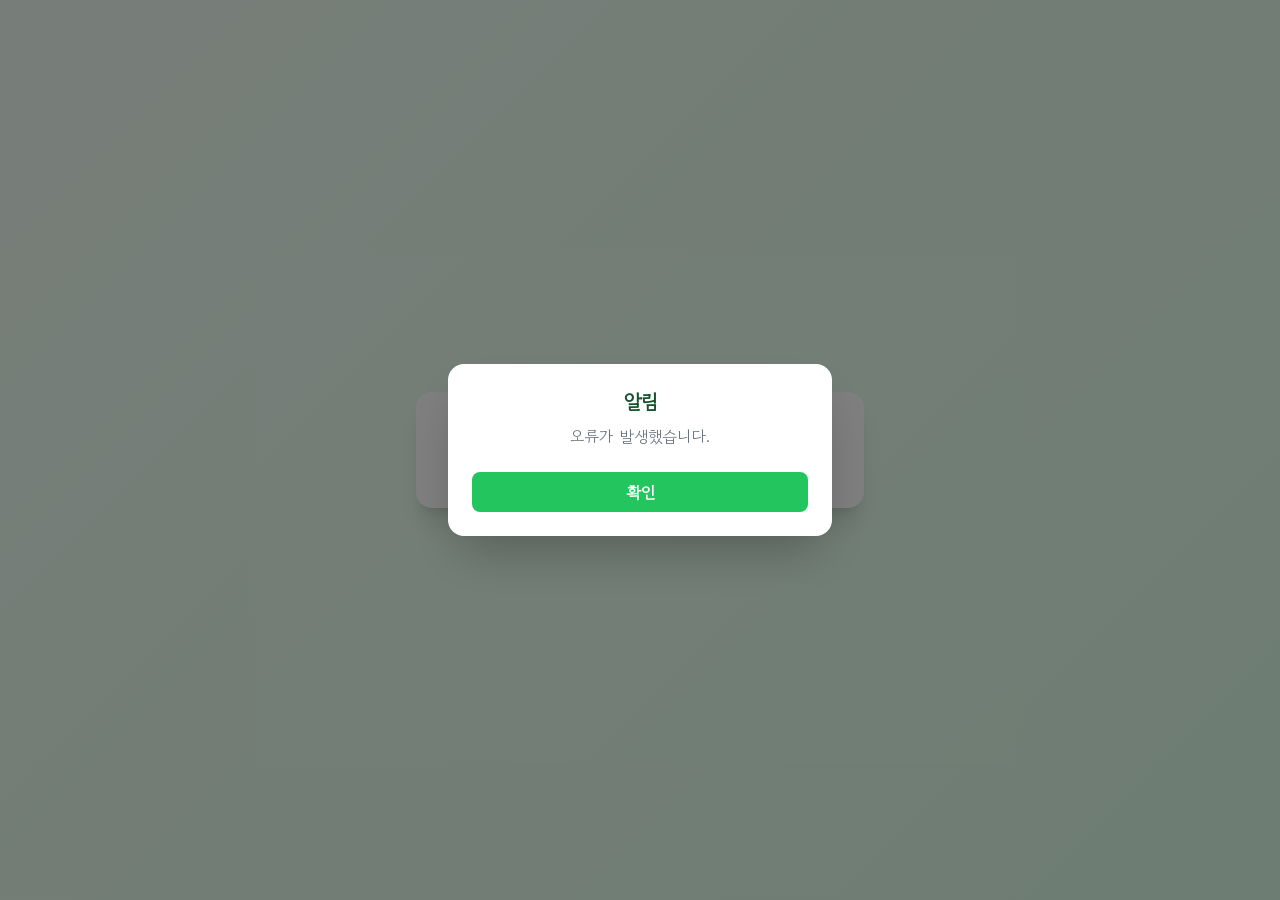
<file: index.html>
<!doctype html>
<html lang="ko">
 <head>
  <meta charset="UTF-8">
  <meta name="viewport" content="width=device-width, initial-scale=1.0">
  <title>학생 뽑기</title>
  <link rel="preconnect" href="https://fonts.googleapis.com">
  <link rel="preconnect" href="https://fonts.gstatic.com" crossorigin>
  <link href="https://fonts.googleapis.com/css2?family=Gowun+Dodum&amp;display=swap" rel="stylesheet">
  <style>
        body { font-family: 'Gowun Dodum', sans-serif; background: linear-gradient(135deg, #f0fdf4 0%, #dcfce7 100%); }
        .view { display: none; }
        .view.active { display: block; }
        /* Canva 에디터가 런타임에 주입하던 스타일을 고정값으로 대체 */
        .canva-text { color: #6b7280; }
        h1.canva-text { color: #14532d; font-size: 1.875rem; line-height: 2.25rem; }
        h2.canva-text { color: #14532d; font-size: 1.25rem; line-height: 1.75rem; }
        h2.canva-text.text-red-600 { color: #dc2626; }
        p.canva-text { font-size: 1rem; }
        p.canva-text.text-2xl { font-size: 1.5rem; line-height: 2rem; }
        p.canva-text.text-green-700 { color: #15803d; }
        .canva-button { background: #22c55e; color: #fff; transition: background .15s; }
        .canva-button:hover:not(:disabled) { background: #16a34a; }
        .canva-button:disabled { opacity: .6; cursor: not-allowed; }
        #slot-display {
            height: 80px;
            overflow: hidden;
            position: relative;
            background: #f0fdf4;
            border-radius: 12px;
            display: flex;
            align-items: center;
            justify-content: center;
        }
        .slot-text { font-size: 1.5rem; font-weight: 700; min-height: 4rem; display: flex; align-items: center; justify-content: center; }
        @keyframes pulse-btn { 0%,100%{ transform:scale(1); } 50%{ transform:scale(1.05); } }
        .draw-pulse { animation: pulse-btn 1.5s infinite; }
        #confetti-canvas { position: fixed; top:0; left:0; width:100%; height:100%; pointer-events:none; z-index:9999; }
    </style>
  <link rel="stylesheet" href="tailwind.css">
 </head>
 <body data-template-id="__page-root" class="min-h-screen flex items-center justify-center p-4">
  <canvas id="confetti-canvas"></canvas>
  <div class="w-full max-w-md"><div id="view-loading" class="view active bg-white rounded-2xl shadow-xl p-6">
    <h1 data-template-id="loading-title" class="canva-text text-center font-bold mb-2">불러오는 중...</h1>
    <p data-template-id="loading-desc" class="canva-text text-center">잠시만 기다려 주세요.</p>
   </div><div id="view-notready" class="view bg-white rounded-2xl shadow-xl p-6">
    <h1 data-template-id="notready-title" class="canva-text text-center font-bold mb-2">뽑기 준비 중</h1>
    <p data-template-id="notready-desc" class="canva-text text-center">아직 뽑기가 준비되지 않았습니다.<br>선생님이 설정을 마치면 접속할 수 있습니다.</p>
   </div><!-- View 2: Login -->
   <div id="view-login" class="view bg-white rounded-2xl shadow-xl p-6">
    <h1 data-template-id="login-title" class="canva-text text-center font-bold mb-2">뽑기</h1>
    <p data-template-id="login-desc" class="canva-text text-center mb-6">학번과 이름을 입력하여 접속하세요.</p>
    <form id="login-form" class="space-y-4">
     <div><label for="input-id" class="block text-sm font-medium text-gray-700 mb-1">학번</label> <input id="input-id" type="text" class="w-full border border-gray-300 rounded-lg px-3 py-2 focus:ring-2 focus:ring-green-400 outline-none">
     </div>
     <div><label for="input-name" class="block text-sm font-medium text-gray-700 mb-1">이름</label> <input id="input-name" type="text" class="w-full border border-gray-300 rounded-lg px-3 py-2 focus:ring-2 focus:ring-green-400 outline-none">
     </div><button data-template-id="login-btn" type="submit" class="canva-button w-full py-3 rounded-lg font-semibold">접속하기</button>
    </form>
   </div><!-- View 3: Draw -->
   <div id="view-draw" class="view bg-white rounded-2xl shadow-xl p-6 text-center">
    <h1 data-template-id="draw-header" class="canva-text font-bold mb-4">뽑기 시작!</h1>
    <p data-template-id="draw-order-text" class="canva-text mb-8"></p>
    <div id="slot-display" class="slot-text text-green-600 mb-8">
     ?
    </div><button data-template-id="draw-btn" id="draw-btn" type="button" class="canva-button draw-pulse w-48 h-48 rounded-full text-2xl font-bold mx-auto flex items-center justify-center gap-2">뽑기</button>
   </div><!-- View 4: Result -->
   <div id="view-result" class="view bg-white rounded-2xl shadow-xl p-6 text-center">
    <h1 data-template-id="result-header" class="canva-text font-bold mb-2">뽑기 결과</h1>
    <p data-template-id="result-order" class="canva-text mb-6"></p>
    <div id="result-display" class="text-4xl font-bold text-green-600 my-8 p-6 bg-green-50 rounded-xl"></div>
    <p data-template-id="result-congrats" class="canva-text text-2xl font-bold mb-6 text-green-700"></p><button data-template-id="result-home-btn" id="result-home-btn" type="button" class="canva-button w-full py-3 rounded-lg font-semibold">처음으로</button>
   </div>
  </div><!-- Modal -->
  <div id="modal-overlay" class="fixed inset-0 bg-black/50 flex items-center justify-center z-50 hidden p-4">
   <div class="bg-white rounded-2xl p-6 max-w-sm w-full shadow-2xl">
    <h2 data-template-id="modal-title" class="canva-text font-bold text-center mb-2">알림</h2>
    <p data-template-id="modal-msg" id="modal-msg-el" class="canva-text text-center mb-6"></p>
    <div id="modal-buttons" class="flex flex-col gap-2"><button data-template-id="modal-close-btn" id="modal-close" type="button" class="canva-button w-full py-2 rounded-lg font-semibold">확인</button> <button id="modal-secondary" type="button" class="hidden w-full py-2 rounded-lg font-semibold bg-green-100 text-green-700">결과 확인하기</button>
    </div>
   </div>
  </div>
  <script>
        const API_URL = 'https://script.google.com/macros/s/AKfycbw6PHa1VEll1ZSz9TQzufYEtcmYBtLaRyGr85AnGPTgo-3nmB-0ysM67xmE--Tch1R0Ew/exec';

        // ---- 서버 통신 (Google Apps Script) ----
        async function api(payload) {
            const res = await fetch(API_URL, {
                method: 'POST',
                headers: { 'Content-Type': 'text/plain;charset=utf-8' },  // preflight 회피
                body: JSON.stringify(payload)
            });
            if (!res.ok) throw new Error('HTTP ' + res.status);
            return res.json();
        }

        const sleep = (ms) => new Promise(resolve => setTimeout(resolve, ms));

        function showView(id) {
            document.querySelectorAll('.view').forEach(v => v.classList.remove('active'));
            document.getElementById('view-' + id).classList.add('active');
        }

        function activeViewId() {
            const v = document.querySelector('.view.active');
            return v ? v.id : null;
        }

        function showModal(msg, secondaryAction) {
            document.getElementById('modal-msg-el').textContent = msg;
            document.getElementById('modal-overlay').classList.remove('hidden');
            const sec = document.getElementById('modal-secondary');
            if (secondaryAction) {
                sec.classList.remove('hidden');
                sec.onclick = () => { hideModal(); secondaryAction(); };
            } else {
                sec.classList.add('hidden');
            }
        }

        function hideModal() {
            document.getElementById('modal-overlay').classList.add('hidden');
        }

        document.getElementById('modal-close').addEventListener('click', hideModal);

        const POLL_INTERVAL_MS = 10000;

        let currentStudent = null;     // { student_id, student_name, drawn, draw_order, draw_result }
        let configInfo = null;         // { exists, lottery_title, draw_result }
        let isDrawing = false;
        let userInteracted = false;

        // ---- 설정(제목) 동기화 ----
        // 마지막으로 받은 설정을 브라우저에 저장해 두었다가, 다음 접속 때 서버 응답 전에 먼저 보여 줌
        const CACHE_KEY = 'drawer_config_v1';
        let loadFailedShown = false;

        function loadCachedConfig() {
            try {
                const v = JSON.parse(localStorage.getItem(CACHE_KEY));
                return v && v.exists ? v : null;
            } catch (err) { return null; }
        }

        function saveCachedConfig(cfg) {
            try {
                if (cfg.exists) localStorage.setItem(CACHE_KEY, JSON.stringify(cfg));
                else localStorage.removeItem(CACHE_KEY);
            } catch (err) { /* 저장 불가 환경이면 무시 */ }
        }

        function applyConfig(cfg) {
            configInfo = cfg;
            const active = activeViewId();
            const waiting = active === null || active === 'view-loading' || active === 'view-notready';
            if (!cfg.exists) {
                if (!userInteracted && (waiting || active === 'view-login')) showView('notready');
                return;
            }
            const titleEl = document.querySelector('[data-template-id="login-title"]');
            if (titleEl) titleEl.textContent = cfg.lottery_title || '뽑기';
            if (!userInteracted && waiting) showView('login');
        }

        async function refreshConfig() {
            try {
                const cfg = await api({ action: 'config' });
                if (!cfg.ok) throw new Error('config failed');
                saveCachedConfig(cfg);
                applyConfig(cfg);
            } catch (err) {
                console.error(err);
                if (activeViewId() === 'view-loading' && !loadFailedShown) {
                    loadFailedShown = true;
                    showModal('오류가 발생했습니다.');
                }
            }
        }

        const cachedConfig = loadCachedConfig();
        if (cachedConfig) applyConfig(cachedConfig);
        refreshConfig();
        setInterval(() => {
            const active = activeViewId();
            if (document.hidden || userInteracted) return;
            if (active === null || active === 'view-loading' || active === 'view-notready' || active === 'view-login') refreshConfig();
        }, POLL_INTERVAL_MS);

        // ---- Login form ----
        document.getElementById('login-form').addEventListener('submit', async (e) => {
            e.preventDefault();
            userInteracted = true;
            const id = document.getElementById('input-id').value.trim();
            const name = document.getElementById('input-name').value.trim();
            const btn = e.target.querySelector('button[type="submit"]');
            btn.disabled = true;
            btn.textContent = '확인 중...';

            let res = null;
            try {
                res = await api({ action: 'login', id, name });
            } catch (err) {
                console.error(err);
            }
            btn.disabled = false;
            btn.textContent = '접속하기';

            if (!res || (!res.ok && res.error !== 'not_found')) { showModal('오류가 발생했습니다.'); return; }
            if (!res.ok) { showModal('등록되지 않은 학생입니다.'); return; }

            currentStudent = { student_id: id, student_name: name, drawn: res.drawn, draw_order: res.draw_order, draw_result: res.draw_result };
            if (res.drawn) {
                showModal('이미 참여하였습니다.', () => showResult(currentStudent));
                return;
            }
            document.querySelector('[data-template-id="draw-order-text"]').textContent = `당신은 이번 뽑기의 ${res.drawnCount + 1}번째 참여자입니다.`;
            document.getElementById('slot-display').textContent = '?';
            showView('draw');
        });

        // ---- Draw ----
        document.getElementById('draw-btn').addEventListener('click', async () => {
            const btn = document.getElementById('draw-btn');
            btn.disabled = true; btn.classList.remove('draw-pulse');
            isDrawing = true;
            userInteracted = true;

            const slot = document.getElementById('slot-display');

            // 서버 추첨은 애니메이션과 동시에 진행 (결과는 서버가 잠금 상태에서 확정)
            const drawPromise = api({ action: 'draw', id: currentStudent.student_id, name: currentStudent.student_name })
                .catch(err => { console.error(err); return null; });

            // Dot loading animation
            const dots = ['.',  '..',  '...',  '....',  '.....'];
            let dotIndex = 0;
            const dotInterval = setInterval(() => {
                slot.textContent = dots[dotIndex];
                dotIndex = (dotIndex + 1) % dots.length;
            }, 200);

            // Run for ~3 seconds
            await sleep(3000);
            clearInterval(dotInterval);
            const res = await drawPromise;

            if (!res || !res.ok) {
                slot.textContent = '?';
                btn.disabled = false; btn.classList.add('draw-pulse');
                isDrawing = false;
                showModal(res && res.error === 'no_items' ? '남은 항목이 없습니다.' : '오류가 발생했습니다.');
                return;
            }

            currentStudent = { ...currentStudent, drawn: true, draw_order: res.draw_order, draw_result: res.draw_result };
            showResult(currentStudent);
        });

        function showResult(student) {
            document.querySelector('[data-template-id="result-order"]').textContent = `${student.draw_order}번째 참여자`;
            document.getElementById('result-display').textContent = student.draw_result;
            const resultMsg = configInfo && configInfo.draw_result ? configInfo.draw_result : '축하합니다! 🎉';
            document.querySelector('[data-template-id="result-congrats"]').textContent = resultMsg;
            showView('result');
            fireConfetti();
            // Keep isDrawing true while result is displayed
        }

        // Home button on result page
        document.getElementById('result-home-btn').addEventListener('click', () => {
            currentStudent = null;
            document.getElementById('input-id').value = '';
            document.getElementById('input-name').value = '';
            // Reset draw button for next student
            const drawBtn = document.getElementById('draw-btn');
            drawBtn.disabled = false;
            drawBtn.classList.add('draw-pulse');
            isDrawing = false;
            userInteracted = false;
            showView('login');
        });

        // Confetti
        function fireConfetti() {
            const canvas = document.getElementById('confetti-canvas');
            const ctx = canvas.getContext('2d');
            canvas.width = window.innerWidth; canvas.height = window.innerHeight;
            const particles = Array.from({ length: 120 }, () => ({
                x: Math.random() * canvas.width, y: Math.random() * -canvas.height,
                w: Math.random() * 10 + 5, h: Math.random() * 6 + 3,
                color: ['#22c55e','#16a34a','#10b981','#f59e0b','#ec4899','#8b5cf6'][Math.floor(Math.random()*6)],
                vy: Math.random() * 3 + 2, vx: (Math.random() - 0.5) * 4, rot: Math.random() * 360
            }));
            let frame = 0;
            function draw() {
                ctx.clearRect(0, 0, canvas.width, canvas.height);
                particles.forEach(p => {
                    p.y += p.vy; p.x += p.vx; p.rot += 3;
                    ctx.save(); ctx.translate(p.x, p.y); ctx.rotate(p.rot * Math.PI / 180);
                    ctx.fillStyle = p.color; ctx.fillRect(-p.w/2, -p.h/2, p.w, p.h);
                    ctx.restore();
                });
                frame++;
                if (frame < 90) requestAnimationFrame(draw);
                else ctx.clearRect(0, 0, canvas.width, canvas.height);
            }
            draw();
        }
    </script>
 </body>
</html>
</file>
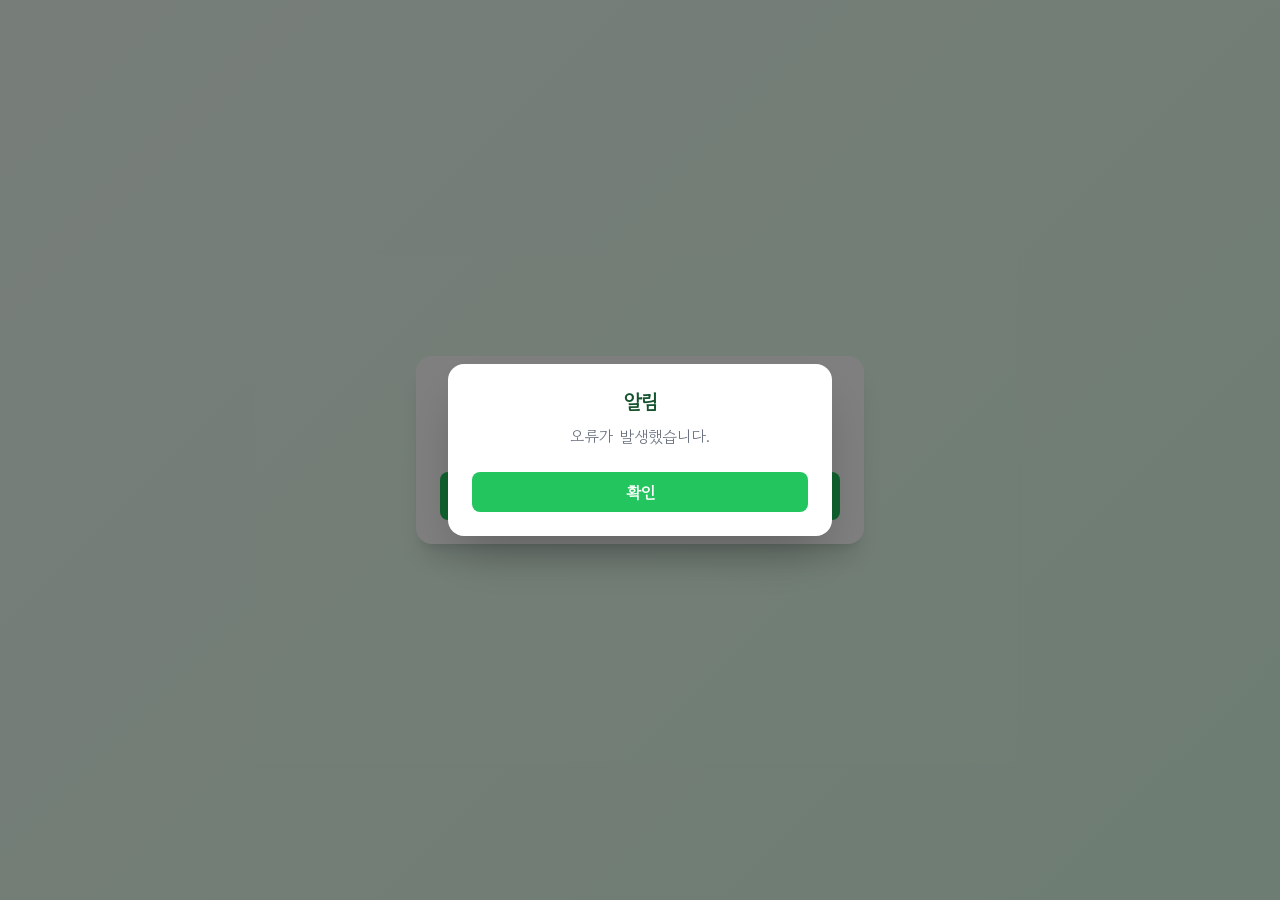
<file: teacher.html>
<!doctype html>
<html lang="ko">
 <head>
  <meta charset="UTF-8">
  <meta name="viewport" content="width=device-width, initial-scale=1.0">
  <title>학생 뽑기 - 교사용</title>
  <link rel="preconnect" href="https://fonts.googleapis.com">
  <link rel="preconnect" href="https://fonts.gstatic.com" crossorigin>
  <link href="https://fonts.googleapis.com/css2?family=Gowun+Dodum&amp;display=swap" rel="stylesheet">
  <style>
        body { font-family: 'Gowun Dodum', sans-serif; background: linear-gradient(135deg, #f0fdf4 0%, #dcfce7 100%); }
        .view { display: none; }
        .view.active { display: block; }
        /* Canva 에디터가 런타임에 주입하던 스타일을 고정값으로 대체 */
        .canva-text { color: #6b7280; }
        h1.canva-text { color: #14532d; font-size: 1.875rem; line-height: 2.25rem; }
        h2.canva-text { color: #14532d; font-size: 1.25rem; line-height: 1.75rem; }
        h2.canva-text.text-red-600 { color: #dc2626; }
        p.canva-text { font-size: 1rem; }
        p.canva-text.text-2xl { font-size: 1.5rem; line-height: 2rem; }
        p.canva-text.text-green-700 { color: #15803d; }
        .canva-button { background: #22c55e; color: #fff; transition: background .15s; }
        .canva-button:hover:not(:disabled) { background: #16a34a; }
        .canva-button:disabled { opacity: .6; cursor: not-allowed; }
        #slot-display {
            height: 80px;
            overflow: hidden;
            position: relative;
            background: #f0fdf4;
            border-radius: 12px;
            display: flex;
            align-items: center;
            justify-content: center;
        }
        .slot-text { font-size: 1.5rem; font-weight: 700; min-height: 4rem; display: flex; align-items: center; justify-content: center; }
        @keyframes pulse-btn { 0%,100%{ transform:scale(1); } 50%{ transform:scale(1.05); } }
        .draw-pulse { animation: pulse-btn 1.5s infinite; }
        #confetti-canvas { position: fixed; top:0; left:0; width:100%; height:100%; pointer-events:none; z-index:9999; }
    </style>
  <link rel="stylesheet" href="tailwind.css">
 </head>
 <body data-template-id="__page-root" class="min-h-screen flex items-center justify-center p-4">
  <div class="w-full max-w-md"><div id="view-loading" class="view active bg-white rounded-2xl shadow-xl p-6">
    <h1 data-template-id="loading-title" class="canva-text text-center font-bold mb-2">불러오는 중...</h1>
    <p data-template-id="loading-desc" class="canva-text text-center">잠시만 기다려 주세요.</p>
   </div><div id="view-locked" class="view bg-white rounded-2xl shadow-xl p-6">
    <h1 data-template-id="locked-title" class="canva-text text-center font-bold mb-2">교사용 페이지</h1>
    <p data-template-id="locked-desc" class="canva-text text-center mb-6">보안 코드를 입력하세요.</p>
    <button data-template-id="locked-btn" id="locked-btn" type="button" class="canva-button w-full py-3 rounded-lg font-semibold">코드 입력</button>
   </div>
   <!-- Setup -->
   <div id="view-setup" class="view bg-white rounded-2xl shadow-xl p-6">
    <h1 data-template-id="setup-title" class="canva-text text-center font-bold mb-2">뽑기 설정</h1>
    <p data-template-id="setup-subtitle" class="canva-text text-center mb-6">뽑기 정보를 입력하세요.</p>
    <form id="setup-form" class="space-y-4">
     <div><label for="lottery-title" class="block text-sm font-medium text-gray-700 mb-1">뽑기 제목</label> <input id="lottery-title" type="text" class="w-full border border-gray-300 rounded-lg px-3 py-2 focus:ring-2 focus:ring-green-400 outline-none" placeholder="예: 자리 뽑기">
     </div>
     <div><label for="student-list" class="block text-sm font-medium text-gray-700 mb-1">학생 목록 (한 줄에 "학번 이름")</label> <textarea id="student-list" rows="5" class="w-full border border-gray-300 rounded-lg px-3 py-2 focus:ring-2 focus:ring-green-400 outline-none text-sm" placeholder="20401 홍길동
20402 김철수"></textarea>
     </div>
     <div><label for="item-list" class="block text-sm font-medium text-gray-700 mb-1">뽑기 항목 (한 줄에 하나, 수량 입력 가능)</label> <textarea id="item-list" rows="5" class="w-full border border-gray-300 rounded-lg px-3 py-2 focus:ring-2 focus:ring-green-400 outline-none text-sm" placeholder="1번 자리 x3
2번 자리"></textarea>
     </div>
     <div><label for="result-message" class="block text-sm font-medium text-gray-700 mb-1">결과 페이지 문구</label> <input id="result-message" type="text" class="w-full border border-gray-300 rounded-lg px-3 py-2 focus:ring-2 focus:ring-green-400 outline-none" placeholder="축하합니다! 🎉">
     </div><button data-template-id="setup-btn" type="submit" class="canva-button w-full py-3 rounded-lg font-semibold">설정 완료</button>
    </form>
   </div>
   <div id="view-done" class="view bg-white rounded-2xl shadow-xl p-6">
    <h1 data-template-id="done-title" class="canva-text text-center font-bold mb-2">저장 완료</h1>
    <p data-template-id="done-desc" class="canva-text text-center mb-6">뽑기 설정이 저장되었습니다.</p>
    <a href="index.html" data-template-id="done-link" class="canva-button block w-full py-3 rounded-lg font-semibold text-center">학생 화면 열기</a>
   </div>
  </div><!-- Modal -->
  <div id="modal-overlay" class="fixed inset-0 bg-black/50 flex items-center justify-center z-50 hidden p-4">
   <div class="bg-white rounded-2xl p-6 max-w-sm w-full shadow-2xl">
    <h2 data-template-id="modal-title" class="canva-text font-bold text-center mb-2">알림</h2>
    <p data-template-id="modal-msg" id="modal-msg-el" class="canva-text text-center mb-6"></p>
    <div id="modal-buttons" class="flex flex-col gap-2"><button data-template-id="modal-close-btn" id="modal-close" type="button" class="canva-button w-full py-2 rounded-lg font-semibold">확인</button> <button id="modal-secondary" type="button" class="hidden w-full py-2 rounded-lg font-semibold bg-green-100 text-green-700">결과 확인하기</button>
    </div>
   </div>
  </div><!-- Security Code Modal -->
  <div id="security-modal-overlay" class="fixed inset-0 bg-black/50 flex items-center justify-center z-50 hidden p-4">
   <div class="bg-white rounded-2xl p-6 max-w-sm w-full shadow-2xl">
    <h2 data-template-id="security-modal-title" class="canva-text font-bold text-center mb-4">보안 코드 입력</h2>
    <div class="mb-4"><input id="security-code-input" type="text" inputmode="numeric" class="w-full border border-gray-300 rounded-lg px-3 py-3 text-center text-2xl tracking-widest focus:ring-2 focus:ring-green-400 outline-none">
    </div>
    <p id="security-error" class="text-red-500 text-sm text-center mb-4 hidden"></p>
    <div class="flex gap-2"><button data-template-id="security-cancel-btn" id="security-cancel-btn" type="button" class="flex-1 py-2 rounded-lg font-semibold bg-gray-200 text-gray-700 hover:bg-gray-300">취소</button> <button data-template-id="security-confirm-btn" id="security-confirm-btn" type="button" class="canva-button flex-1 py-2 rounded-lg font-semibold">확인</button>
    </div>
   </div>
  </div><!-- Reset Confirmation Modal -->
  <div id="reset-confirm-modal-overlay" class="fixed inset-0 bg-black/50 flex items-center justify-center z-50 hidden p-4">
   <div class="bg-white rounded-2xl p-6 max-w-sm w-full shadow-2xl">
    <h2 data-template-id="reset-confirm-title" class="canva-text font-bold text-center mb-4 text-red-600">설정 수정</h2>
    <p data-template-id="reset-confirm-msg" class="canva-text text-center mb-6">설정을 수정하면 기존의 뽑기 결과가 초기화되며<br>
      더 이상 결과를 확인할 수 없습니다.<br>
      계속하시겠습니까?</p>
    <div class="flex gap-2"><button data-template-id="reset-confirm-no" id="reset-confirm-no" type="button" class="flex-1 py-2 rounded-lg font-semibold bg-gray-200 text-gray-700 hover:bg-gray-300">아니오</button> <button data-template-id="reset-confirm-yes" id="reset-confirm-yes" type="button" class="flex-1 py-2 rounded-lg font-semibold bg-red-500 text-white hover:bg-red-600">예</button>
    </div>
   </div>
  </div>
  <script>
        const API_URL = 'https://script.google.com/macros/s/AKfycbw6PHa1VEll1ZSz9TQzufYEtcmYBtLaRyGr85AnGPTgo-3nmB-0ysM67xmE--Tch1R0Ew/exec';

        // ---- 서버 통신 (Google Apps Script) ----
        async function api(payload) {
            const res = await fetch(API_URL, {
                method: 'POST',
                headers: { 'Content-Type': 'text/plain;charset=utf-8' },  // preflight 회피
                body: JSON.stringify(payload)
            });
            if (!res.ok) throw new Error('HTTP ' + res.status);
            return res.json();
        }

        const sleep = (ms) => new Promise(resolve => setTimeout(resolve, ms));

        function showView(id) {
            document.querySelectorAll('.view').forEach(v => v.classList.remove('active'));
            document.getElementById('view-' + id).classList.add('active');
        }

        function activeViewId() {
            const v = document.querySelector('.view.active');
            return v ? v.id : null;
        }

        function showModal(msg, secondaryAction) {
            document.getElementById('modal-msg-el').textContent = msg;
            document.getElementById('modal-overlay').classList.remove('hidden');
            const sec = document.getElementById('modal-secondary');
            if (secondaryAction) {
                sec.classList.remove('hidden');
                sec.onclick = () => { hideModal(); secondaryAction(); };
            } else {
                sec.classList.add('hidden');
            }
        }

        function hideModal() {
            document.getElementById('modal-overlay').classList.add('hidden');
        }

        document.getElementById('modal-close').addEventListener('click', hideModal);

        let isEditMode = false;
        let teacherCode = null;        // 보안 코드 확인에 성공한 값 (메모리에만 보관)
        let pendingSettings = null;    // 설정 수정 화면에 채울 현재 설정

        // Parse item with quantity: "항목" or "항목 x수" or "항목 X수"
        function parseItemLine(line) {
            const trimmed = line.trim();
            const match = trimmed.match(/^(.+?)\s+[xX](\d+)$/);
            if (match) {
                return { name: match[1].trim(), quantity: parseInt(match[2], 10) };
            }
            return { name: trimmed, quantity: 1 };
        }

        function openSecurityModal() {
            document.getElementById('security-code-input').value = '';
            document.getElementById('security-error').classList.add('hidden');
            document.getElementById('security-modal-overlay').classList.remove('hidden');
            document.getElementById('security-code-input').focus();
        }

        async function init() {
            try {
                const cfg = await api({ action: 'config' });
                if (!cfg.ok) throw new Error('config failed');
                if (!cfg.exists) { showView('setup'); return; }   // 최초 설정은 보안 코드 없이
                showView('locked');
                openSecurityModal();
            } catch (err) {
                console.error(err);
                showView('locked');
                showModal('오류가 발생했습니다.');
            }
        }
        init();

        document.getElementById('locked-btn').addEventListener('click', openSecurityModal);

        // ---- Setup form ----
        document.getElementById('setup-form').addEventListener('submit', async (e) => {
            e.preventDefault();
            const title = document.getElementById('lottery-title').value.trim();
            const studentLines = document.getElementById('student-list').value.trim().split('\n').filter(l => l.trim());
            const itemLines = document.getElementById('item-list').value.trim().split('\n').filter(l => l.trim());
            const resultMessage = document.getElementById('result-message').value.trim() || '축하합니다! 🎉';

            // Parse items with quantities
            const items = itemLines.map(line => parseItemLine(line));
            const totalQuantity = items.reduce((sum, item) => sum + item.quantity, 0);

            // Validation
            if (!title) { showModal('사전 입력 데이터를 확인하세요.'); return; }
            for (const line of studentLines) {
                const parts = line.trim().split(/\s+/);
                if (parts.length < 2) { showModal('사전 입력 데이터를 확인하세요.'); return; }
            }
            if (studentLines.length !== totalQuantity) { showModal('사전 입력 데이터를 확인하세요.'); return; }
            if (studentLines.length === 0) { showModal('사전 입력 데이터를 확인하세요.'); return; }

            // Save (서버가 기존 데이터를 한 번에 교체)
            const btn = e.target.querySelector('button[type="submit"]');
            btn.disabled = true;
            btn.textContent = '저장 중...';

            let res = null;
            try {
                res = await api({
                    action: 'setup',
                    code: isEditMode ? teacherCode : '',
                    title,
                    students: studentLines,
                    items: itemLines,
                    resultMessage
                });
            } catch (err) {
                console.error(err);
            }

            btn.disabled = false;
            btn.textContent = '설정 완료';
            if (!res || !res.ok) {
                if (res && res.error === 'bad_input') showModal('사전 입력 데이터를 확인하세요.');
                else if (res && (res.error === 'invalid' || res.error === 'locked' || res.error === 'not_configured')) showModal('보안 코드가 올바르지 않습니다.');
                else showModal('오류가 발생했습니다.');
                return;
            }
            isEditMode = false;
            teacherCode = null;
            pendingSettings = null;
            showView('done');
        });

        // ---- Security modal (코드는 서버 스크립트 속성에서 검증) ----
        document.getElementById('security-cancel-btn').addEventListener('click', () => {
            document.getElementById('security-modal-overlay').classList.add('hidden');
            showView('locked');
        });

        document.getElementById('security-confirm-btn').addEventListener('click', async () => {
            const code = document.getElementById('security-code-input').value.trim();
            const errorEl = document.getElementById('security-error');
            const btn = document.getElementById('security-confirm-btn');
            btn.disabled = true;
            btn.textContent = '확인 중...';

            let res = null;
            try {
                res = await api({ action: 'getSettings', code });
            } catch (err) {
                console.error(err);
            }
            btn.disabled = false;
            btn.textContent = '확인';

            if (res && res.ok) {
                teacherCode = code;
                pendingSettings = res;
                document.getElementById('security-modal-overlay').classList.add('hidden');
                document.getElementById('reset-confirm-modal-overlay').classList.remove('hidden');
                return;
            }
            const msgs = {
                invalid: '보안 코드가 올바르지 않습니다.',
                locked: '시도 횟수를 초과했습니다. 30초 후 다시 시도하세요.',
                not_configured: '서버에 보안 코드가 설정되지 않았습니다.'
            };
            errorEl.textContent = (res && msgs[res.error]) || '오류가 발생했습니다.';
            errorEl.classList.remove('hidden');
        });

        // ---- Reset confirmation modal ----
        document.getElementById('reset-confirm-no').addEventListener('click', () => {
            document.getElementById('reset-confirm-modal-overlay').classList.add('hidden');
            teacherCode = null;
            pendingSettings = null;
            showView('locked');
        });

        document.getElementById('reset-confirm-yes').addEventListener('click', () => {
            document.getElementById('reset-confirm-modal-overlay').classList.add('hidden');
            isEditMode = true;
            const s = pendingSettings || { lottery_title: '', result_message: '', students: [], items: [] };
            document.getElementById('lottery-title').value = s.lottery_title || '';
            document.getElementById('result-message').value = s.result_message || '';
            document.getElementById('student-list').value = s.students.join('\n');
            document.getElementById('item-list').value = s.items.join('\n');
            showView('setup');
        });

        // Security code input - 숫자만 허용 (4자리 이상 자유)
        document.getElementById('security-code-input').addEventListener('input', (e) => {
            e.target.value = e.target.value.replace(/[^0-9]/g, '');
        });
    </script>
 </body>
</html>
</file>
